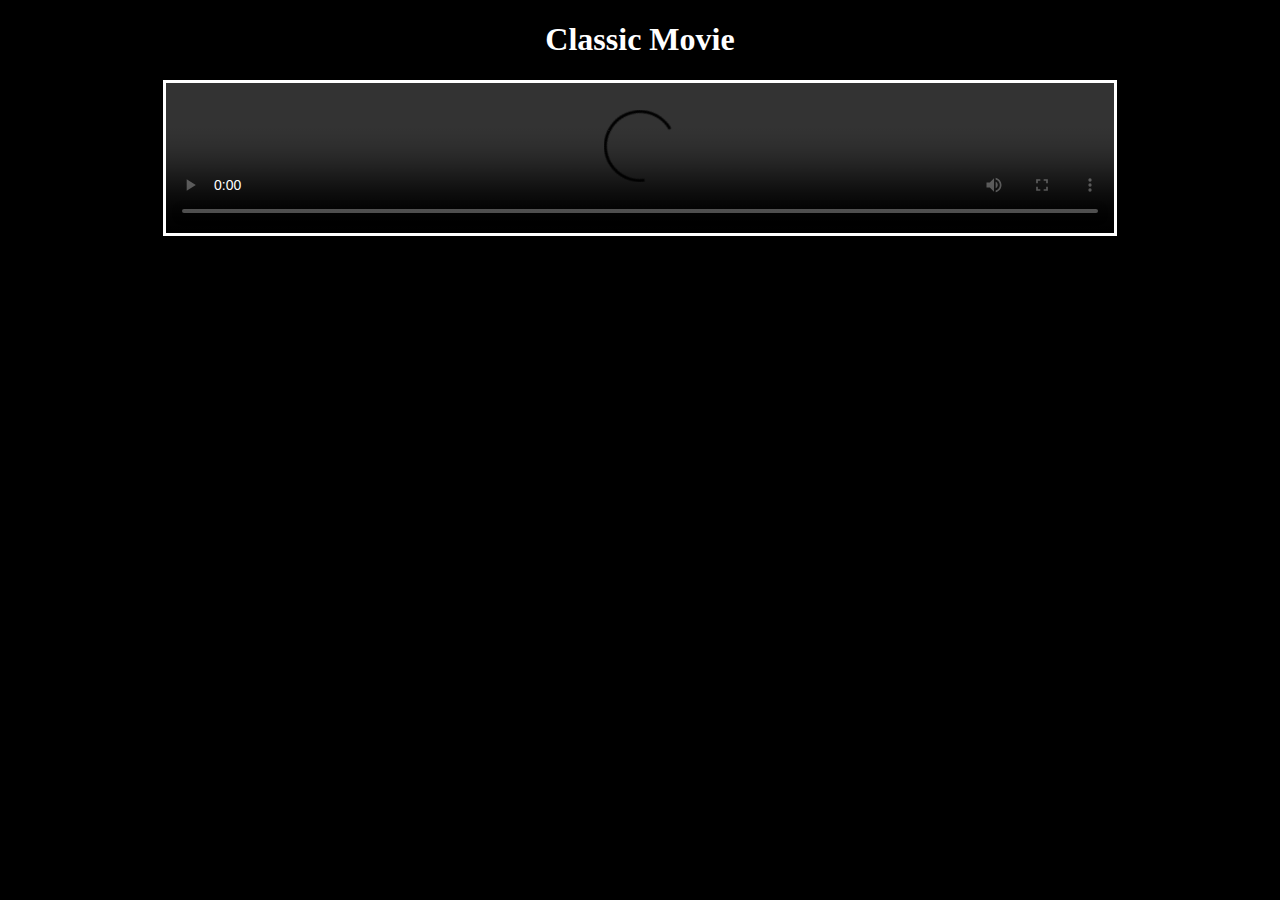
<file: movie_annotation/index.html>
<!DOCTYPE html>
<html>
<head>
<meta charset="utf-8" />
<title>Classic Movie</title>
<link rel="stylesheet" href="style.css" type="text/css" />
</head>

<body>

<h1 id="title">Classic Movie</h1>

<video src="https://www.cs.tufts.edu/comp/20/classic.mp4" id="classic_video" controls></video>
<div id="movie_quotes"></div>

<script>

	var video = document.getElementById("classic_video");
	var movie_quotes = document.getElementById("movie_quotes");

	video.ontimeupdate = function(){addCaption()};

	function addCaption(){
		//Determines the time and adds the proper caption

		if ((video.currentTime > 24.2 ) && (video.currentTime < 26.0)){
			movie_quotes.innerHTML = "<h3> Igor: DR. FRANKENSTEIN?!?!?</h3>";
		}
		else if ((video.currentTime > 31.2 ) && (video.currentTime < 32.8)){
			movie_quotes.innerHTML = "<h3> Dr. Frederick Frankenstein: Frokensteen.</h3>";
		}
		else if ((video.currentTime > 33.2) && (video.currentTime < 36.2)){
			movie_quotes.innerHTML = "<h3> Igor: You're putting me on.</h3>";
		}
		else if ((video.currentTime > 36.4) && (video.currentTime < 39.0)){
			movie_quotes.innerHTML = '<h3> Dr. Frederick Frankenstein: No, it pronounced, "Frokensteen".</h3>';
		}
		else if ((video.currentTime > 39.5) && (video.currentTime < 41.7)){
			movie_quotes.innerHTML = "<h3> Igor: Do you also say Froaderick?</h3>";
		}
		else if ((video.currentTime > 42.0) && (video.currentTime < 44.0)){
			movie_quotes.innerHTML = '<h3> Dr. Frederick Frankenstein: No..."Frederick."</h3>';
		}
		else if ((video.currentTime > 44.1) && (video.currentTime < 47.1)){
			movie_quotes.innerHTML = "<h3> Igor: Well, why isn't it, 'Froaderick Frokensteen'?</h3>";
		}
		else if ((video.currentTime > 47.2) && (video.currentTime < 49.4)){
			movie_quotes.innerHTML = "<h3> Dr. Frederick Frankenstein: It isn't, it's \" Frederick Frokensteen\"</h3>";
		}
		else if ((video.currentTime > 50.1) && (video.currentTime < 51.7)){
			movie_quotes.innerHTML = '<h3> Igor: I see.</h3>';
		}
		else if ((video.currentTime > 52.2) && (video.currentTime < 53.4)){
			movie_quotes.innerHTML = '<h3> Dr. Frederick Frankenstein: You must be Igor. [He prounounces it ee-gor.]</h3>';
		}
		else if ((video.currentTime > 53.5) && (video.currentTime < 55.8)){
			movie_quotes.innerHTML = '<h3> Igor: No, it\'s prounounced "eye-gor."</h3>';
		}
		else if ((video.currentTime > 56.6) && (video.currentTime < 58.5)){
			movie_quotes.innerHTML = '<h3> Dr. Frederick Frankenstein: But they told me it was "ee-gor"...</h3>';
		}
		else if ((video.currentTime > 58.6) && (video.currentTime < 60.2)){
			movie_quotes.innerHTML = '<h3> Igor: Well, they were wrong then, weren\'t they?</h3>';
		}
		else if ((video.currentTime > 60.8) && (video.currentTime < 64.3)){
			movie_quotes.innerHTML = '<h3> Dr. Frederick Frankenstein: Uh, you were sent here by Herr Fralkstein, weren\'t you?</h3>';
		}
		else if ((video.currentTime > 64.4) && (video.currentTime < 68.5)){
			movie_quotes.innerHTML = '<h3> Igor: Yes. My grandfather used to work for your grandfather.</h3>';
		}
		else if ((video.currentTime > 71.0) && (video.currentTime < 71.9)){
			movie_quotes.innerHTML = '<h3> Dr. Frederick Frankenstein: How nice</h3>';
		}
		else if ((video.currentTime > 72.0) && (video.currentTime < 74.2)){
			movie_quotes.innerHTML = '<h3> Igor: Of course the rates have gone up.</h3>';
		}
		else if ((video.currentTime > 74.3) && (video.currentTime < 88.6)){
			movie_quotes.innerHTML = '<h3> Dr. Frederick Frankenstein: Of course, of course, I\'m sure we\'ll get along splendidly. Oh, I uh, you know I don\'t mean to embarass you, but I\'m rather a brilliant surgeon. Perhaps I can help you with that hump.</h3>';
		}
		else if ((video.currentTime > 89.0) && (video.currentTime < 90.5)){
			movie_quotes.innerHTML = '<h3> Igor: What hump?</h3>';
		}
		else {
			movie_quotes.innerHTML = '';
		}
	}

</script>
</body>
</html>
</file>
<file: movie_annotation/style.css>
body {
background-color: black;
}

#title {
	text-align: center;
	color:white;
}

#classic_video{
	display: block;
	margin: auto;
	height:75%;
	width:75%;
	border-style: solid;
	border-color: white;

}

#movie_quotes {
	display: block;
	margin: auto;
	width: 75%;
	text-align: center;
	color: white;
	font-size:1.25em;

}
</file>
